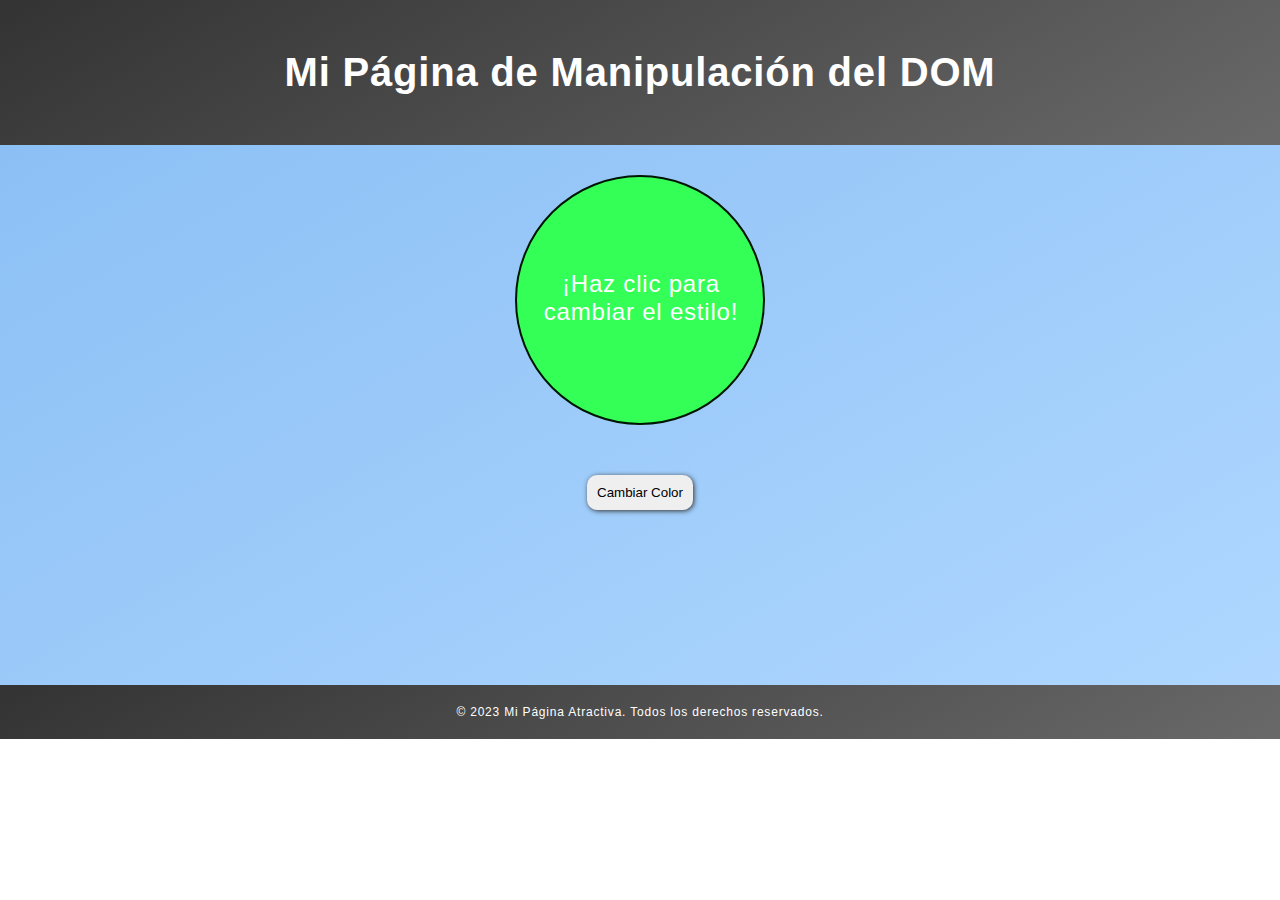
<file: index.html>
<!DOCTYPE html>
<html lang="en">

<head>
    <meta charset="UTF-8">
    <meta name="viewport" content="width=device-width, initial-scale=1.0">
    <link rel="stylesheet" href="styles.css">
    <link rel="icon" href="./images/cripto.png" type="image/png">
    <script src="./script.js" defer></script>
    <title>Reto: Modificaciones</title>
</head>

<body>

    <header id="header">
        <h1>Mi Página de Manipulación del DOM</h1>
    </header>

    <main>

        <div class="cambiar-estilo">

            <div id="circulo" class="verde">
                <p id="mensaje">¡Haz clic para cambiar el estilo!</p>
            </div>

            <button id="cambio-estilo-btn">
                Cambiar Color
            </button>
        </div>
    </main>

    <footer id="footer">
        <p>&copy; 2023 Mi Página Atractiva. Todos los derechos reservados.</p>
    </footer>

</body>

</html>
</file>
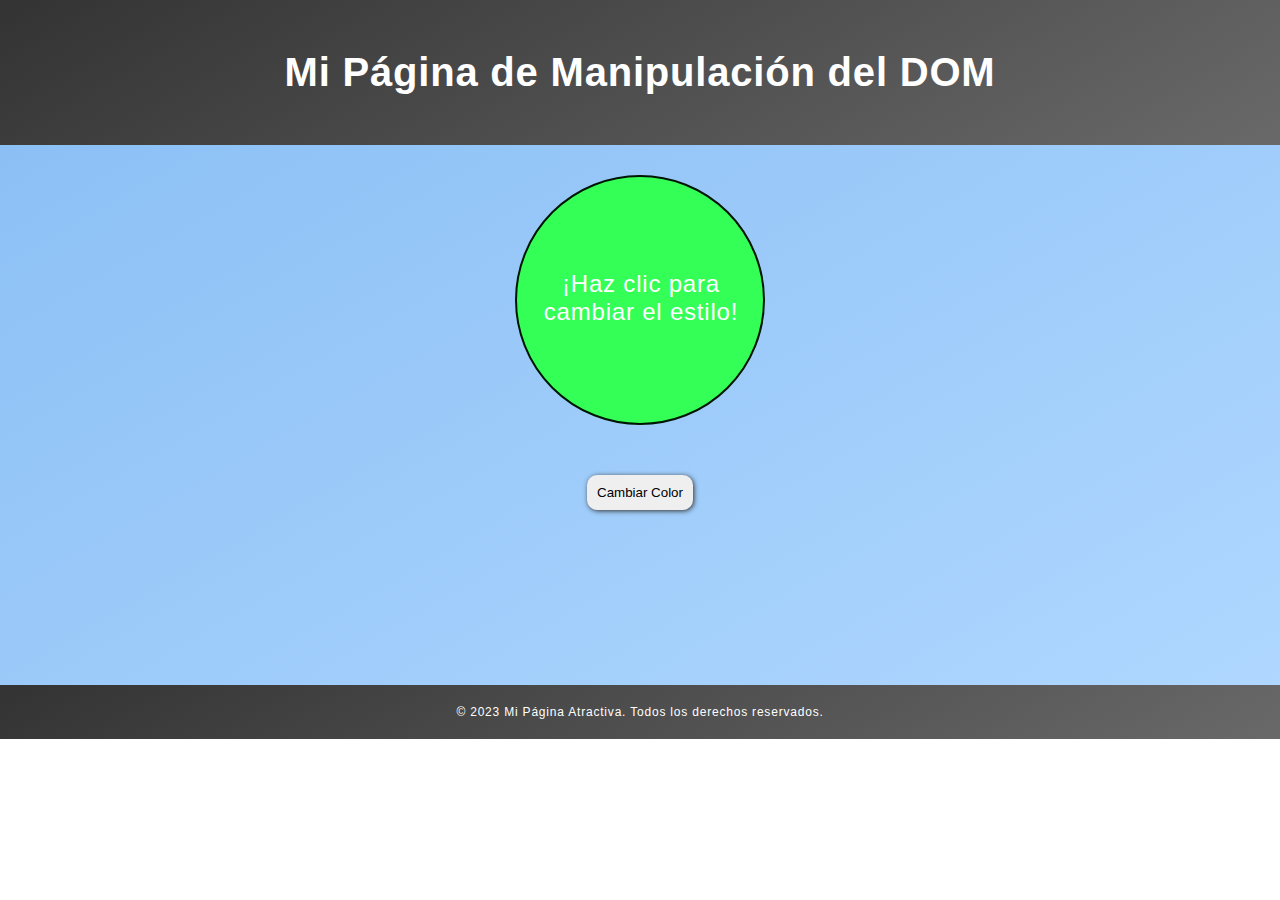
<file: indez.html>
<!DOCTYPE html>
<html lang="en">

<head>
    <meta charset="UTF-8">
    <meta name="viewport" content="width=device-width, initial-scale=1.0">
    <link rel="stylesheet" href="styles.css">
    <link rel="icon" href="./images/cripto.png" type="image/png">
    <script src="./script.js" defer></script>
    <title>Reto: Modificaciones</title>
</head>

<body>

    <header id="header">
        <h1>Mi Página de Manipulación del DOM</h1>
    </header>

    <main>

        <div class="cambiar-estilo">

            <div id="circulo" class="verde">
                <p id="mensaje">¡Haz clic para cambiar el estilo!</p>
            </div>

            <button id="cambio-estilo-btn">
                Cambiar Color
            </button>
        </div>
    </main>

    <footer id="footer">
        <p>&copy; 2023 Mi Página Atractiva. Todos los derechos reservados.</p>
    </footer>

</body>

</html>
</file>
<file: styles.css>
* {
    margin: 0;
    padding: 0;
    box-sizing: border-box;
    text-decoration: none;
    font-size: none;
}

ul, 
ol {
    list-style: none;
}

body {
    display: flex;
    flex-direction: column;
    justify-content: center;
    align-items: center;
    align-content: center;
    /* height: 100vh; */
    font-family: 'Franklin Gothic Medium', 'Arial Narrow', Arial, sans-serif;
    letter-spacing: 0.8px;
    overflow: hidden;
    
}

/* Encabezado */
#header {
    padding: 50px;
    width: 100%;
    background: linear-gradient(150deg, #333333, #696969) no-repeat;
    color: white;
}
#header h1 {
    text-align: center;
    font-size: 2.5rem;
    letter-spacing: 0.8px;
}

/* Bloque principal */
main {
    display: flex;
    flex-direction: column;
    align-items: center;
    height: 60vh;
    width: 100%;
    background: linear-gradient(150deg, #8cc0f5, #afd7ff);

}
/* Bloque para cambios de estilo */
.cambiar-estilo {
    position: relative;
    display: flex;
    flex-direction: column;
    align-items: center;
    margin: 30px;
}
/* Círculo */
#circulo {
    /* position: absolute; */
    width: 250px;
    height: 250px;
    /* background: linear-gradient(150deg, #33ff57, #55ff74); */
    /* opacity: 0.8; */
    border: 2px solid rgb(1, 21, 3);
    /* border-radius: 50%; */
    overflow: hidden;
    transition: background 0.5s ease, transform 0.5s ease;
    animation: changeColor 5s linear infinite;
    cursor: pointer;
    
}
/* Párrafo */
.cambiar-estilo p {
    position: absolute;
    top: 75px;
    margin: 20px;
    text-align: center;
    font-family: 'Gill Sans', 'Gill Sans MT', Calibri, 'Trebuchet MS', sans-serif;
    font-size: 1.5rem;
    color: rgb(18, 21, 23);
    letter-spacing: 0.8px;
    z-index: 1;
}
/* Botón `Cambiar Estilo` */
#cambio-estilo-btn {
    /* position: absolute; */
    top: 200px;
    margin: 50px;
    padding: 10px;
    border: none;
    border-radius: 10px;
    /* background: #33ff57;  */
    box-shadow: 1px 1px 5px #333333;
    transition: background 0.5s ease, transform 0.5s ease;
    /* animation: changeColor 3s linear infinite; */
    /* animation: none; */
    cursor: pointer;
    z-index: 2;
}
#cambio-estilo-btn:hover {
    transform: scale(1.05);
}
/* .verde {
    background: linear-gradient(150deg, #33ff57, #55ff74);
    color: rgb(2, 30, 6);
}
.amarillo {
    background: linear-gradient(150deg, #fcff33, #fcff55);
    color: rgb(37, 37, 2);
}
.naranja {
    background: linear-gradient(150deg, #ffb133, #ffbe55);
    color: rgb(59, 37, 2);  
}
.rojo {
    background: linear-gradient(150deg, #ff3333, #ff5555);
    color: rgb(255, 240, 240);
}
.violeta {
    background: linear-gradient(150deg, #f133ff, #ff55f1);
    color: rgb(255, 240, 255);

}
.azul {
    background: linear-gradient(150deg, #3358ff, #557fff);
    color: rgb(240, 243, 255);
}
.turquesa {
    background: linear-gradient(150deg, #33e0ff, #55eeff);
    color: rgb(2, 31, 33);
}
@keyframes changeColor {
    0% {
        background: var(--start-color);
    }
    100% {
        background: var(--end-color);
    }
} */
.verde {
    background: #33ff57;
    color: rgb(2, 30, 6);
}
.amarillo {
    background: #fcff33;
    color: rgb(37, 37, 2);
}
.naranja {
    background: #ffb133;
    color: rgb(59, 37, 2);  
}
.rojo {
    background: #ff3333;
    color: rgb(255, 240, 240);
}
.violeta {
    background: #f133ff;
    color: rgb(255, 240, 255);

}
.azul {
    background: #3358ff;
    color: rgb(240, 243, 255);
}
.turquesa {
    background: #33e0ff;
    color: rgb(2, 31, 33);
}
@keyframes changeColor {
    0% {
        background: var(--start-color);
    }
    100% {
        background: var(--end-color);
    }
}

#footer {
    padding: 20px;
    width: 100%;
    background: linear-gradient(150deg, #333333, #696969) no-repeat;
    color: white;
    text-align: center;
    font-family: 'Gill Sans', 'Gill Sans MT', Calibri, 'Trebuchet MS', sans-serif;
    font-size: 12px;
    letter-spacing: 0.8px;
}



/* #prueba {
    position: absolute;
    width: 150px;
    height: 150px;
    background: #333333;
    border-radius: 50%;
    z-index: 3;
    animation: cambiaColor 3s ease-in-out infinite alternate;
}
@keyframes cambiaColor {
    0% {
        background: #3358ff;
    }
    100% {
        background: violet;
    }
} */
</file>
